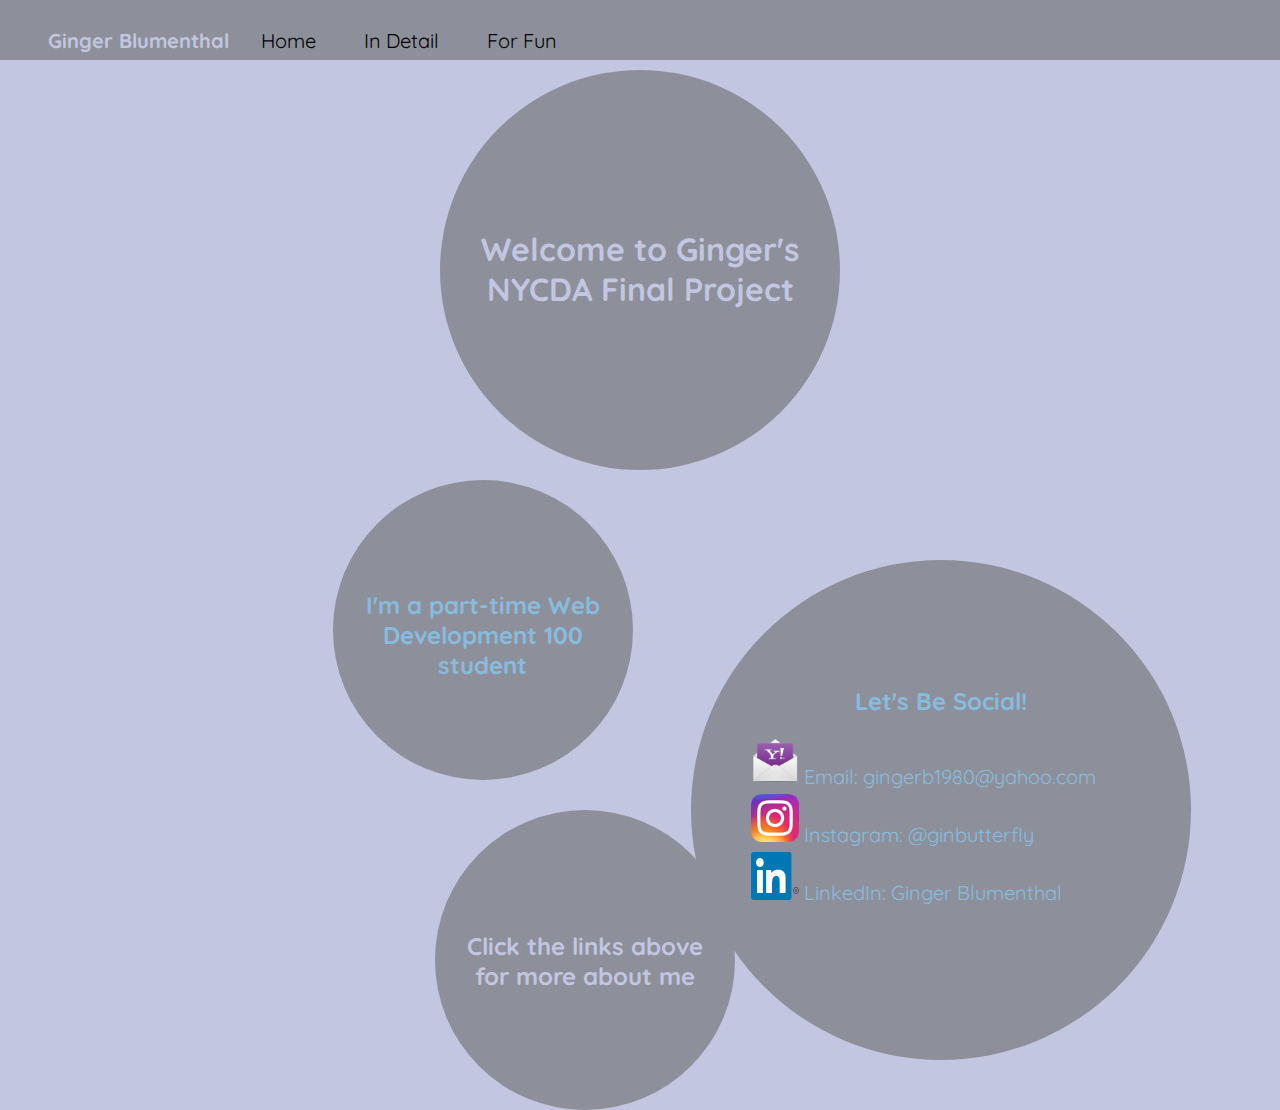
<file: index.html>
<!DOCTYPE html>
<html>
	<head>
		<title>Ginger's NYCDA Final - Home</title>
		<meta charset="utf-8">
  		
		<link rel="stylesheet" type="text/css" href="style/style.css">
		<link href="https://fonts.googleapis.com/css?family=Quicksand" rel="stylesheet">
	
	</head>

	<body>
		<nav id="nav-menu">
			
			<ul class="links">
				<li><strong>Ginger Blumenthal</strong></li>
				<li><a href="index.html">Home</a></li>
				<li><a href="about.html">In Detail</a></li>
				<li><a href="fun.html">For Fun</a></li>
			</ul>
		</nav>

		<div id="about-content">

			<div id="welcome">
				<h1 id="main-heading">Welcome to Ginger's NYCDA Final Project</h1>
			</div>	

			<div id="student">
				<h2>I'm a part-time Web Development 100 student</h2>
			</div>

			<div id="see-above">
				<h2>Click the links above for more about me</h2>
			</div>
			
			<div id="contact">
				<h2>Let's Be Social!</h2>
				<ul>
	 				<li><a href="mailto:gingerb1980@yahoo.com"><img src="images/yahoo-mail.png">Email: gingerb1980@yahoo.com</a>

	 				<li><a href="https://www.instagram.com/ginbutterfly" target="new"><img src="images/Instagram.png">Instagram: @ginbutterfly</a>

					<li><a href="https://www.linkedin.com/in/ginger-blumenthal-6583783" target="new"><img src="images/LinkedIn.png">LinkedIn: Ginger Blumenthal</a>
				</ul>
			</div>

		</div>

		<script src="https://code.jquery.com/jquery-3.1.1.js"></script>
		<script src="scripts/scripts.js"></script>

	</body>
</html>
</file>
<file: style/style.css>
body {
	background-color: #c3c6e0;
	color: #2d4654;
	font-family: 'Quicksand', sans-serif;
	margin-left: 0px;
	margin-top: 0px;
	margin-right: 0px;
	margin-bottom: 0px;
}

p {
	font-size: 22px;
}

#nav-menu {
	font-size: 20px;
	font-family: 'Quicksand', sans-serif;
	background-color:#8d909b;
	color: #c3c6e0;
	margin: auto;
	height: 60px;
	position: fixed;
	top: 0;
	width: 100%;
}

nav.ul {
	list-style-type: none;
	margin: 0;
	padding: 0;
	overflow: hidden;
}


.links li {
	display: block;
	padding: 8px;
	float: left;
   
}

.links li a {
	color: #000;
   padding: 8px 16px;
   text-decoration: none;
   text-align: center;
}

.links li a:hover {
    background-color: #2d4654;
    color: #c3c6e0;
}

#about-content {
	margin-top: 70px;
	margin-left: 10%;
	margin-right: 10%;
}

#main-heading {
	/*text-shadow: 2px 2px #87BCDE;*/
	text-align: center;
	color: #c3c6e0;
	padding-top: 10px;
}

#welcome{
	margin: auto;
	margin-top: 20px;
	width: 400px;
	height: 400px;
	background-color: #8d909b;
	border-radius: 20px;
	padding: 20px;
	box-sizing: border-box;
	border-radius: 50%;
	text-align: center;
	padding-top: 8em;
/*	border-style: solid;
	border-color: #c3c6e0;*/
}

#student{
	margin-left: 20%;
	margin-top: 10px;
	width: 300px;
	height: 300px;
	background-color: #8d909b;
	border-radius: 20px;
	padding: 20px;
	box-sizing: border-box;
	border-radius: 50%;
	text-align: center;
	padding-top: 5em;
/*	border-style: solid;
	border-color: #2d4654;*/
}

#student h2 {
	text-align: center;
	color: #87bcde;
	padding-top: 10px;
	/*text-shadow: 2px 2px #eaf2ef;*/
}

#see-above {
	margin-left: 30%;
	margin-top: 30px;
	width: 300px;
	height: 300px;
	background-color: #8d909b;
	border-radius: 20px;
	padding: 20px;
	box-sizing: border-box;
	border-radius: 50%;
	text-align: center;
	padding-top: 6em;
/*	border-style: solid;
	border-color: #2d4654;*/
}

#see-above h2 {
	text-align: center;
	color: #c3c6e0;
	padding-top: 5px;
	/*text-shadow: 2px 2px #eaf2ef;*/
}

#contact{
	margin-left: 55%;
	margin-top: -550px;
	width: 500px;
	height: 500px;
	background-color: #8d909b;
	border-radius: 20px;
	padding: 20px;
	box-sizing: border-box;
	border-radius: 50%;
	padding-top: 6em;
/*	border-style: solid;
	border-color: #87bcde;*/
}

#contact h2 {
	text-align: center;
	color: #87bcde;
	padding-top: 10px;
	/*text-shadow: 2px 2px #eaf2ef;*/
}

#contact img {
	width: 48px; 
	height: 48px; 
	padding-right: 5px;
}

#contact li {
	font-size: 20px;
	list-style: none;
	display: block;
	margin: 0px;
	padding-bottom: 5px;
	/*margin-bottom: 10px;*/
/*	margin-left: 10px;*/
}

#contact ul {
	padding-bottom: 10px;
}

#contact li a {
   text-decoration: none;
   color: #87bcde;
}

#contact li a:visited {
    text-decoration: none;
}

#contact li a:hover {
	font-weight: bold;
   color: #87bcde;
}
</file>
